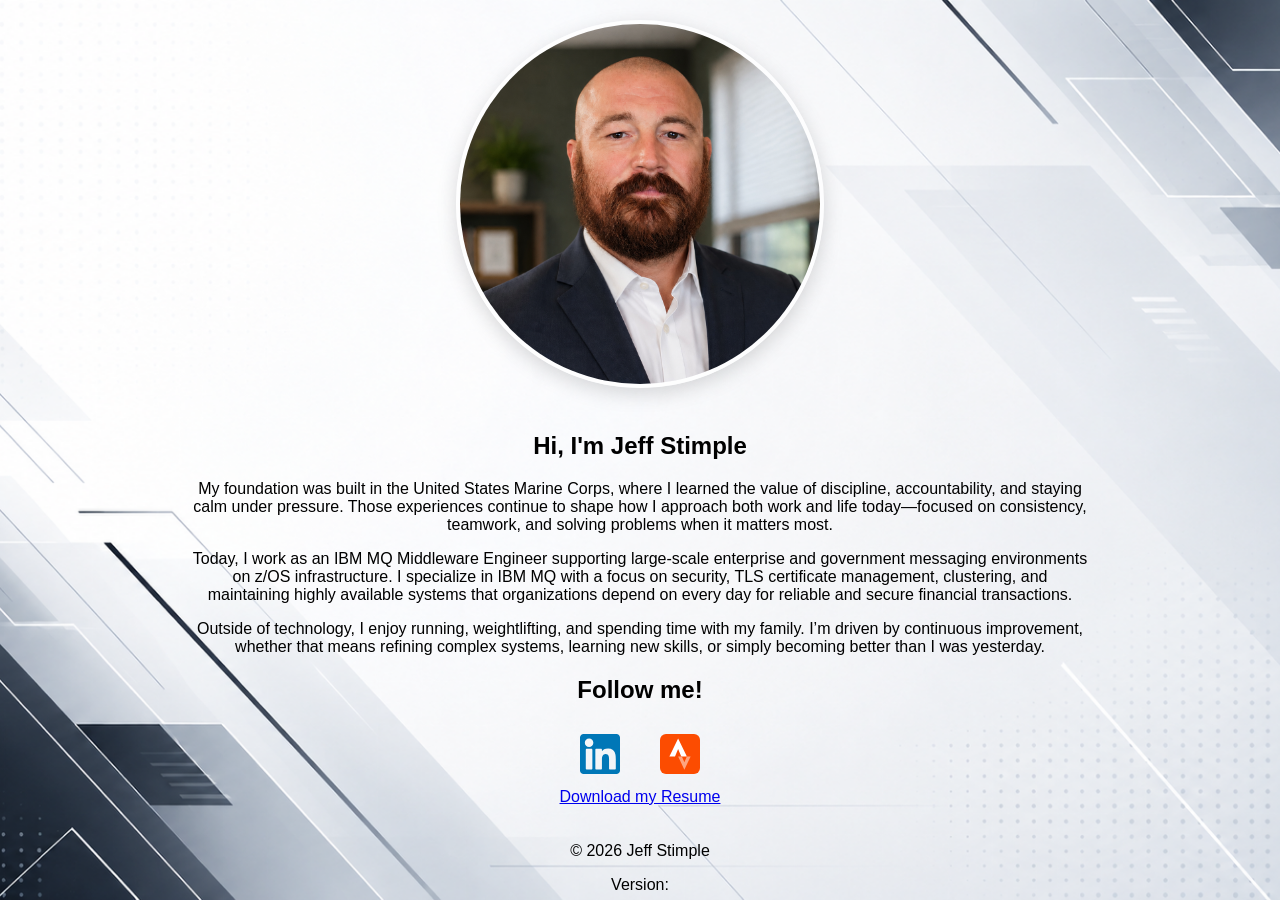
<file: index.html>
<!DOCTYPE html>
<html lang="en">
<head>
  <meta charset="UTF-8">
  <meta name="viewport" content="width=device-width, initial-scale=1.0">
  <link rel="stylesheet" href="https://cdnjs.cloudflare.com/ajax/libs/font-awesome/6.5.2/css/all.min.css">
  <title>Jeff Stimple | Portfolio</title>
  <link rel="stylesheet" href="style.css">
</head>
<body>

<div class="container">
  <header>
   
  </header>


 <!-- comment out navbar moved resume to bottom -->
<!-- <div id="navbar"></div> -->
<div class="prof_pics">
    <img src="photos/Profile_Pic1.png" >
</div>
    <h2>Hi, I'm Jeff Stimple</h2>
    <p>My foundation was built in the United States Marine Corps, where I learned the value of discipline, accountability, and staying calm under pressure. 
      Those experiences continue to shape how I approach both work and life today—focused on consistency, teamwork, and solving problems when it matters most.</p>

<p>Today, I work as an IBM MQ Middleware Engineer supporting large-scale enterprise and government messaging environments on z/OS infrastructure. 
  I specialize in IBM MQ with a focus on security, TLS certificate management, clustering, and maintaining highly available systems that organizations depend on every day for 
  reliable and secure financial transactions.</p>

<p>Outside of technology, I enjoy running, weightlifting, and spending time with my family. I’m driven by continuous improvement,
  whether that means refining complex systems, learning new skills, or simply becoming better than I was yesterday.</p>
    


  <section class="highlights">
    <h2>Follow me!</h2>
    <nav>
      <div class="social-links">
  <!--      <div id="socials-bar"></div> -->
 <ul>
<!-- <li> <a href="https://github.com/El-Jeffe81" target="_blank">
        <img src="photos/github.svg" alt="GitHub">
    </a> </li> -->
  <li>  <a href="https://www.linkedin.com/in/jeff-stimple" target="_blank">
        <img src="photos/linkedin.svg" alt="LinkedIn">
    </a> </li>
 <li> <a href="https://www.strava.com/athletes/118414533" target="_blank">
        <img src="photos/strava.svg" alt="Strava">
    </a>
  </li> 

  </ul>
    </nav>

 <a href="documents/Jeff's_Public_Resume.pdf">Download my Resume</a>
    
  </section>
</div>
 
  <footer id="default_footer">
    
  </footer>

  <script src="script.js"></script>
  
</body>
</html>
</file>
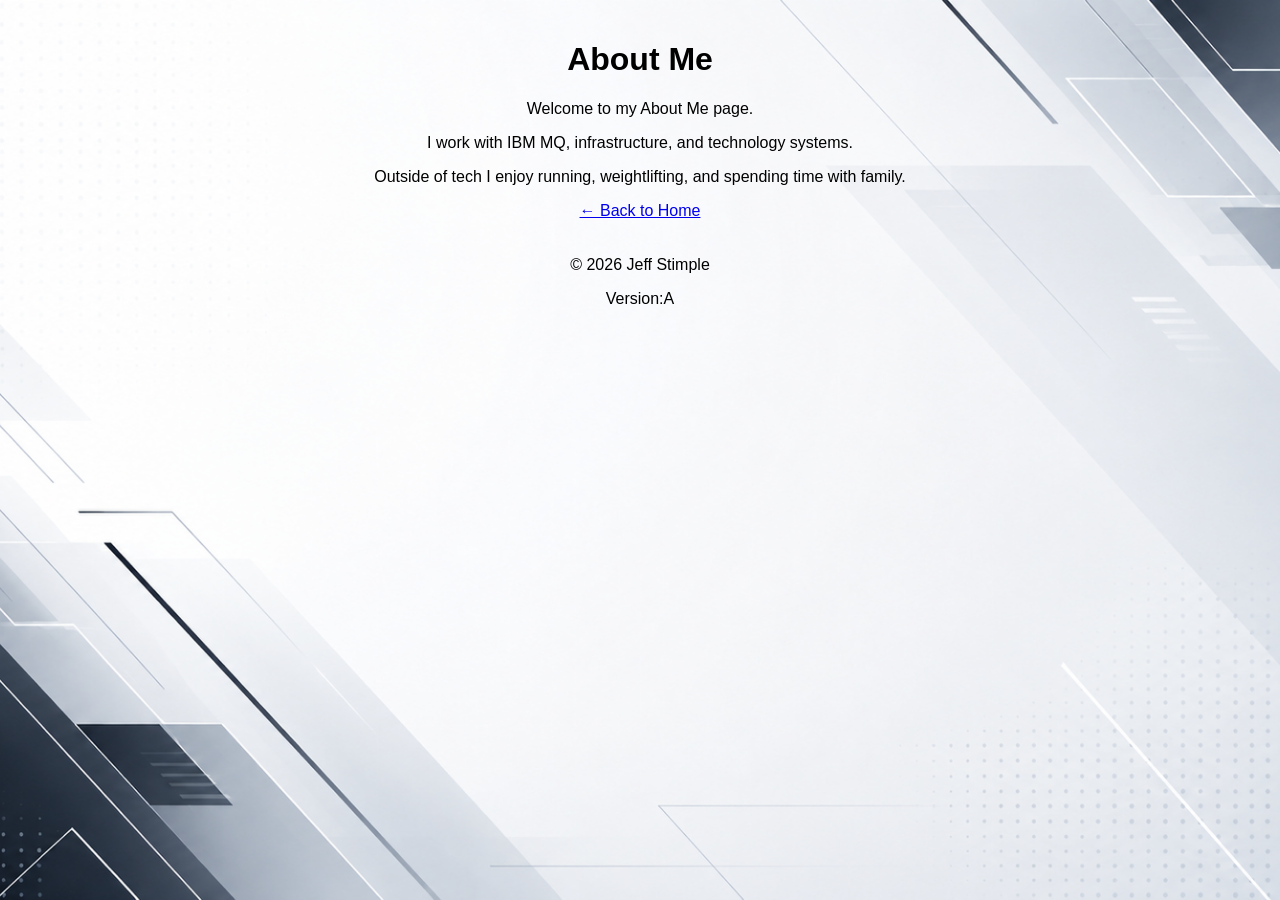
<file: About Me.html>
<!DOCTYPE html>
<html lang="en">
<head>
  <meta charset="UTF-8">
  <title>About Me | Jeff Stimple</title>

  <link rel="stylesheet" href="style.css">
</head>

<body>

<div class="container">

  <h1>About Me</h1>

  <p>
    Welcome to my About Me page.
  </p>

  <p>
    I work with IBM MQ, infrastructure, and technology systems.
  </p>

  <p>
    Outside of tech I enjoy running, weightlifting, and spending time with family.
  </p>

  <a href="index.html">← Back to Home</a>

</div>

  <footer>
    <p class="center">© 2026 Jeff Stimple</p>
    <p class="center">Version:A <span id="version"></span></p> 
  </footer>
<script src="script.js"></script>
</body>
</html>
</file>
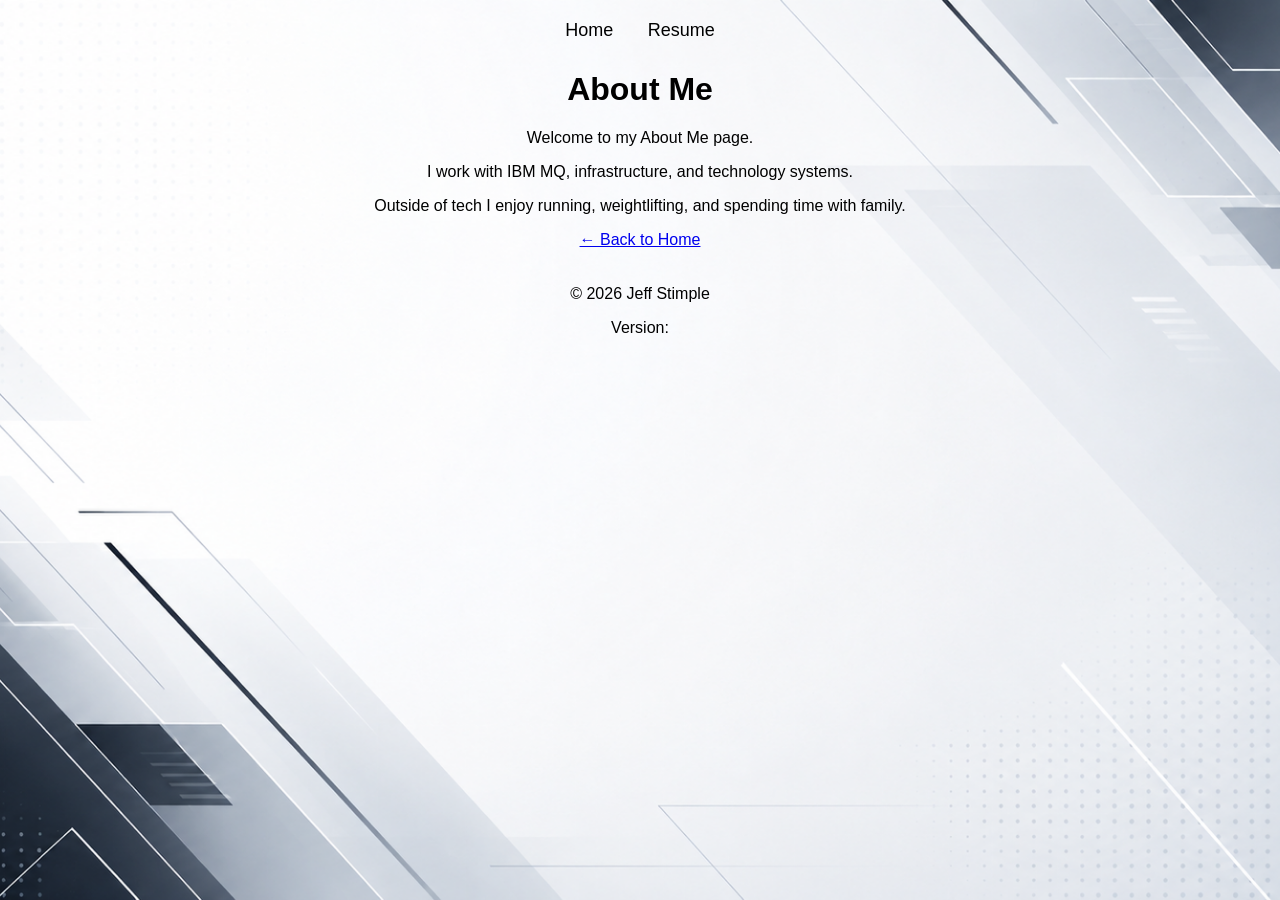
<file: about_me.html>
<!DOCTYPE html>


<html lang="en">
 
  <head>
  <meta charset="UTF-8">
  <link rel="stylesheet"
href="https://cdnjs.cloudflare.com/ajax/libs/font-awesome/6.5.2/css/all.min.css">
  <title>Jeff Stimple | About Me</title>
  <link rel="stylesheet" href="style.css">
</head>
<body>

<div class="container">
  <header>
   
  </header>


<nav class="top-nav">
  <a href="index.html">Home</a>
  
  <a href="documents/Jeff%27s_Public_Resume.pdf">Resume</a>
</nav>

  <title>About Me | Jeff Stimple</title>
  

  <h1>About Me</h1>

  <p>
    Welcome to my About Me page.
  </p>

  <p>
    I work with IBM MQ, infrastructure, and technology systems.
  </p>

  <p>
    Outside of tech I enjoy running, weightlifting, and spending time with family.
  </p>

  <a href="index.html">← Back to Home</a>

</div>

  <footer>
    <footer id="default_footer">
    <p class="center">© 2026 Jeff Stimple</p>
    <p class="center">Version:B <span id="version"></span></p> 
  </footer>
<script src="script.js"></script>
</body>
</html>
</file>
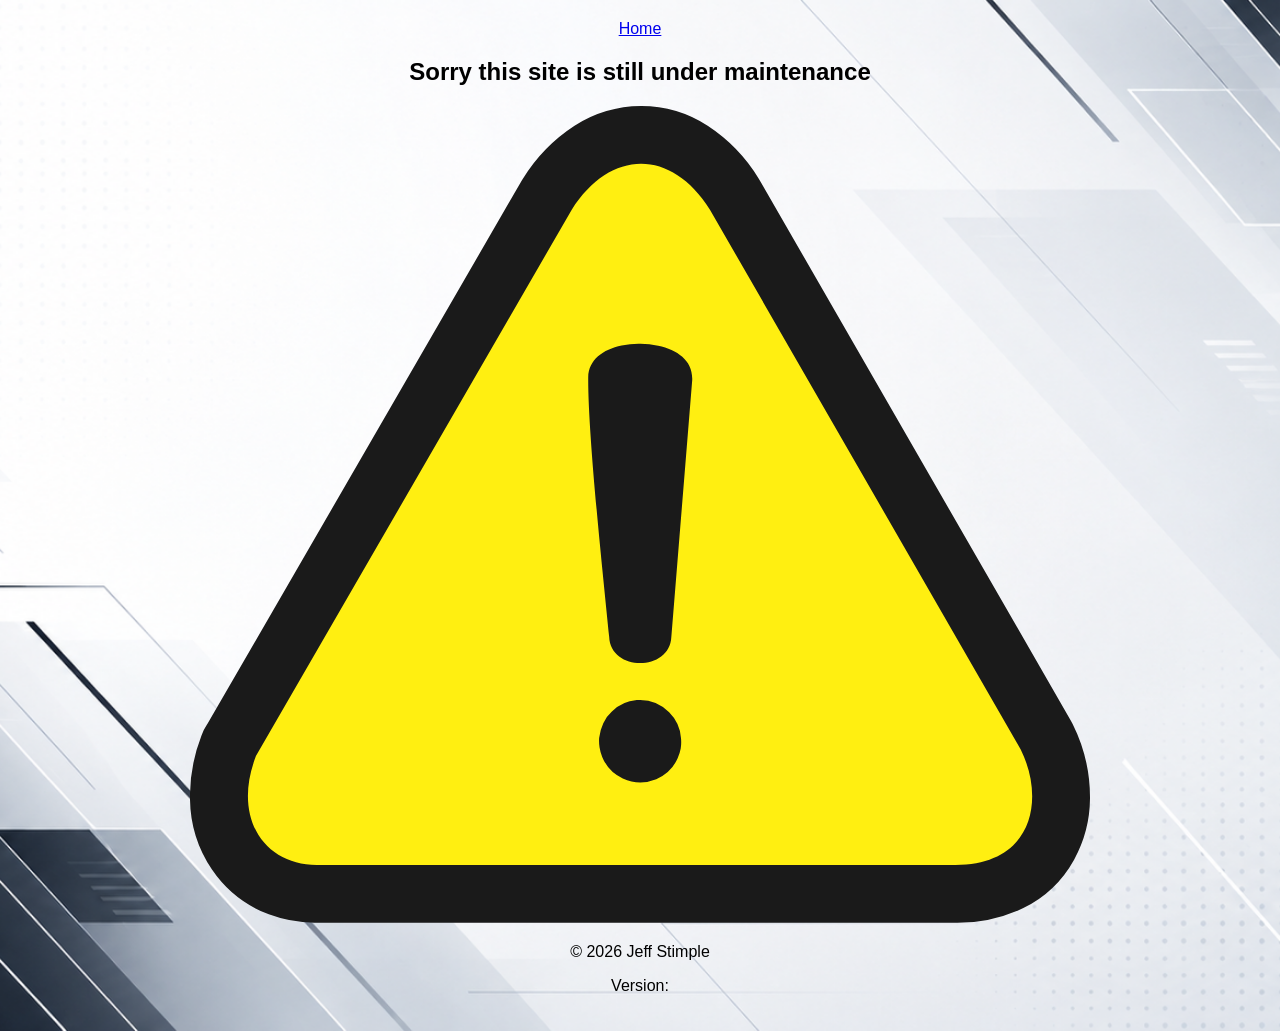
<file: maintenance.html>
<!DOCTYPE html>
<html lang="en">
<head>
  <meta charset="UTF-8">
  <link rel="stylesheet"
href="https://cdnjs.cloudflare.com/ajax/libs/font-awesome/6.5.2/css/all.min.css">
  <title>Jeff Stimple | Under Maintenance</title>
  <link rel="stylesheet" href="style.css">
</head>
<body>

<div class="container">
  <header>
   
  </header>


 
<a href="index.html">Home</a>

    <h2>Sorry this site is still under maintenance </h2>
  <img src="photos/warning.svg" >
    

<p></p>
    


   <footer id="default_footer">
    
  </footer>

  <script src="script.js"></script>
  
</body>
</html>
</file>
<file: style.css>
/* style.css background: #d9ecff */

.container {
  max-width: 900px;
  margin: 0 auto;
  padding: 20px;
}

/*list-style: none;*/

.prof_pics {
    text-align: center;
}

.prof_pics img {
    width: 360px;
    height: 360px;
 /*   height: auto; */

    border-radius: 50%;

    object-fit: cover;

    border: 4px solid rgba(255,255,255,0.8);

    box-shadow: 0 6px 20px rgba(0,0,0,0.15);

    margin-bottom: 20px;
}


.top-nav {
  margin-bottom: 30px;
}

.top-nav a {
  color: black;
  text-decoration: none;
  margin: 0 15px;
  font-size: 18px;
}

.top-nav a:hover {
  color: #66ccff;
}


.social-links img {
    width: 40px;
    height: 40px;
    margin: 10px;
    transition: 0.2s;
}

.social-links img:hover {
    opacity: 0.8;
    transform: scale(1.05);
}

.social-links ul {
  list-style: none;
  padding: 0;
  margin: 0;
  display: flex;

  justify-content: center;

  align-items: center;

  gap: 20px;
}

body {
  margin: 0;
  min-height: 100vh;

  /* background-image: url('photos/black_background.jpg');*/ /*dark background */
  background-image: url('photos/light_background.png'); /* light background */
  background-size: cover;
  background-position: center center;
  background-repeat: no-repeat;
  background-attachment: fixed;
  background-attachment: scroll;

  color: black;
  font-family: Arial, sans-serif;
  text-align: center;
}

/* for mobile display */
@media (max-width: 768px) {

   body {
    background-image: url('photos/light_background.png');
  }

   .container {
    padding: 15px;
  }

   .prof_pics img {
    width: 200px;
    height: 200px;
    margin: 0 auto;
    display: block;
  }

}

/* grey plain background
body {
  margin: 0;
  font-family: Arial, sans-serif;
  background: #E6EBEB ;
  overflow: auto;
}

.center {
    text-align: center;
  }
*/
</file>
